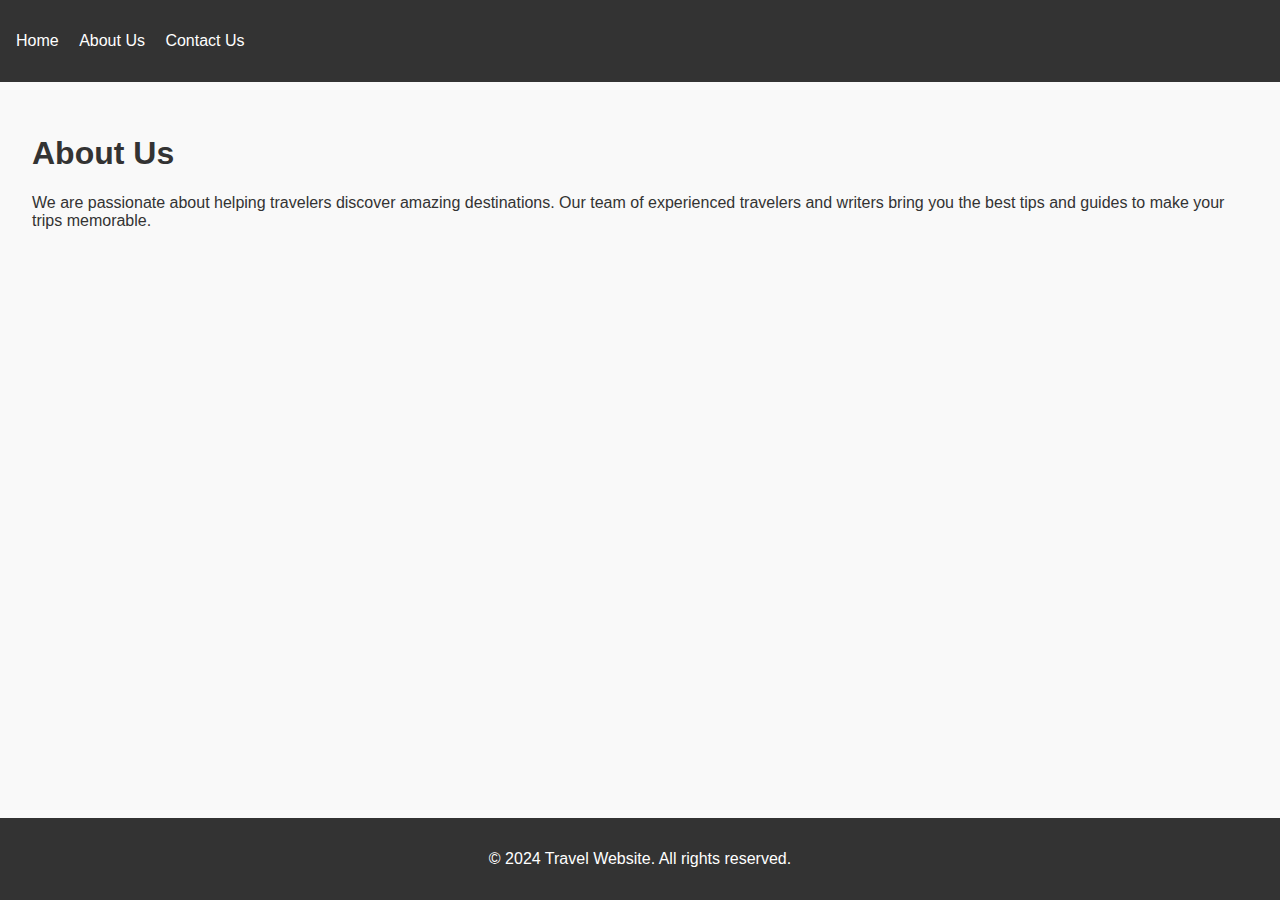
<file: public/about.html>
<!-- about.html -->
<!DOCTYPE html>
<html lang="en">
  <head>
    <meta charset="UTF-8" />
    <meta name="viewport" content="width=device-width, initial-scale=1.0" />
    <title>About Us</title>
    <link rel="stylesheet" href="styles.css" />
  </head>
  <body>
    <header>
      <nav>
        <ul>
          <li><a href="index.html">Home</a></li>
          <li><a href="about.html">About Us</a></li>
          <li><a href="contact.html">Contact Us</a></li>
        </ul>
      </nav>
    </header>
    <main>
      <h1>About Us</h1>
      <p>
        We are passionate about helping travelers discover amazing destinations.
        Our team of experienced travelers and writers bring you the best tips
        and guides to make your trips memorable.
      </p>
    </main>
    <footer>
      <p>&copy; 2024 Travel Website. All rights reserved.</p>
    </footer>
  </body>
</html>
</file>
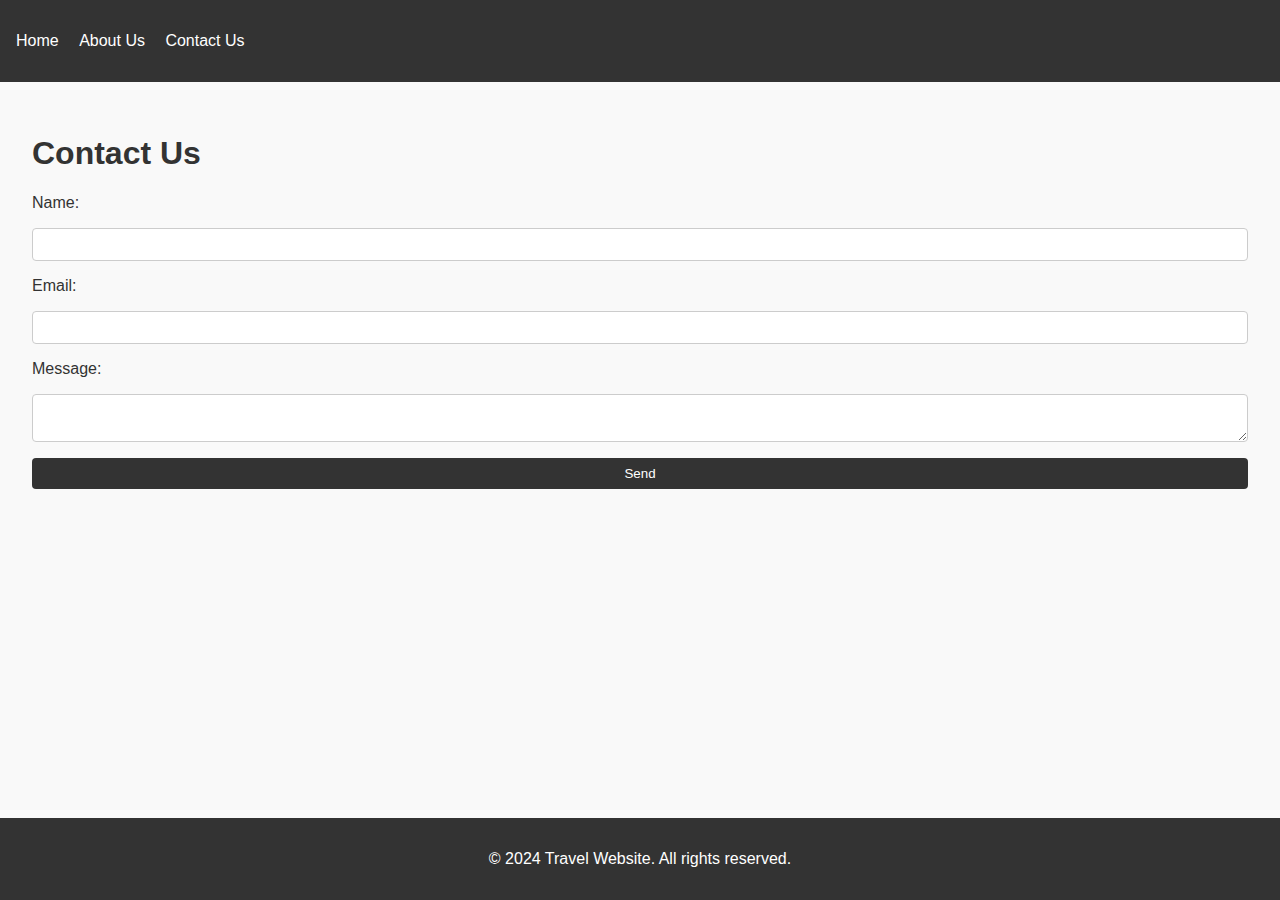
<file: public/contact.html>
<!-- contact.html -->
<!DOCTYPE html>
<html lang="en">
  <head>
    <meta charset="UTF-8" />
    <meta name="viewport" content="width=device-width, initial-scale=1.0" />
    <title>Contact Us</title>
    <link rel="stylesheet" href="styles.css" />
  </head>
  <body>
    <header>
      <nav>
        <ul>
          <li><a href="index.html">Home</a></li>
          <li><a href="about.html">About Us</a></li>
          <li><a href="contact.html">Contact Us</a></li>
        </ul>
      </nav>
    </header>
    <main>
      <h1>Contact Us</h1>
      <form action="submit_form.php" method="POST">
        <label for="name">Name:</label>
        <input type="text" id="name" name="name" required />
        <label for="email">Email:</label>
        <input type="email" id="email" name="email" required />
        <label for="message">Message:</label>
        <textarea id="message" name="message" required></textarea>
        <button type="submit">Send</button>
      </form>
    </main>
    <footer>
      <p>&copy; 2024 Travel Website. All rights reserved.</p>
    </footer>
  </body>
</html>
</file>
<file: public/styles.css>
/* assets/css/styles.css */
body {
    font-family: Arial, sans-serif;
    margin: 0;
    padding: 0;
    background-color: #f9f9f9;
    color: #333;
}

header {
    background-color: #333;
    color: #fff;
    padding: 1rem;
}

nav ul {
    list-style: none;
    padding: 0;
}

nav ul li {
    display: inline;
    margin-right: 1rem;
}

nav ul li a {
    color: #fff;
    text-decoration: none;
}

main {
    padding: 2rem;
}

footer {
    background-color: #333;
    color: #fff;
    text-align: center;
    padding: 1rem 0;
    position: fixed;
    width: 100%;
    bottom: 0;
}

form {
    display: flex;
    flex-direction: column;
}

form label, form input, form textarea, form button {
    margin-bottom: 1rem;
}

form input, form textarea {
    padding: 0.5rem;
    border: 1px solid #ccc;
    border-radius: 4px;
}

form button {
    padding: 0.5rem;
    border: none;
    background-color: #333;
    color: #fff;
    cursor: pointer;
    border-radius: 4px;
}

form button:hover {
    background-color: #555;
}
</file>
